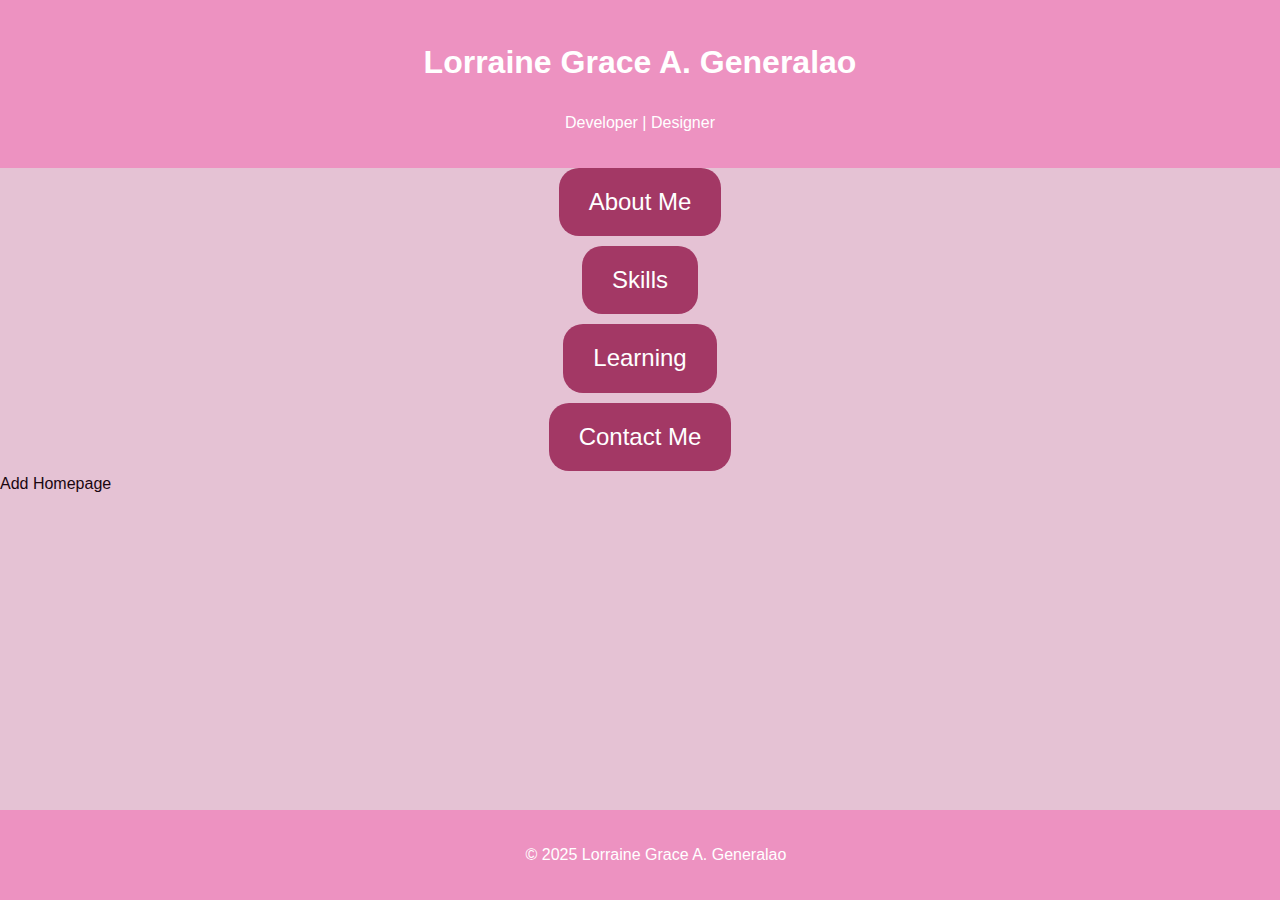
<file: index.html>
<!DOCTYPE html>
<html lang="en">
<head>
  <meta charset="UTF-8" />
  <meta name="viewport" content="width=device-width, initial-scale=1.0"/>
  <title>Homepage</title>
  <link rel="stylesheet" href="style.css"/>
</head>
<body>
  <header class="center-header">
    <h1>Lorraine Grace A. Generalao</h1>
    <p>Developer | Designer</p>
  </header>

  <main class="center-buttons">
    <a href="about.html" class="nav-button">About Me</a>
    <a href="skills.html" class="nav-button">Skills</a>
    <a href="learning.html" class="nav-button">Learning</a>
    <a href="contact.html" class="nav-button">Contact Me</a>
  </main>

  <footer class="center-footer">
    <p>&copy; 2025 Lorraine Grace A. Generalao</p>
  </footer>

  <script src="script.js"></script>
  
</body>
</html>
Add Homepage
</file>
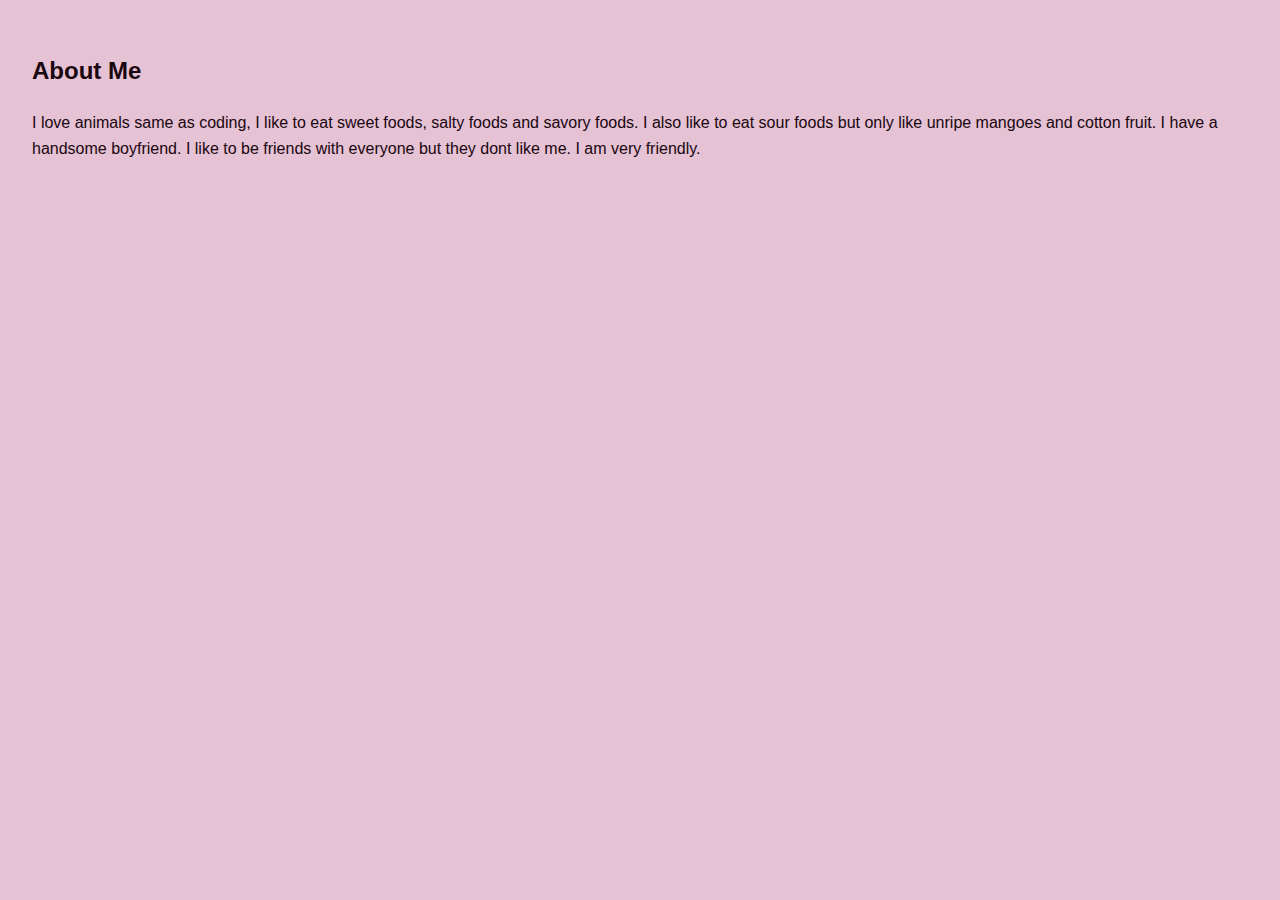
<file: about.html>
<!DOCTYPE html>
<html lang="en">
<head>
    <meta charset="UTF-8">
    <meta name="viewport" content="width=device-width, initial-scale=1.0">
    <title>About Me</title>
    <link rel="stylesheet" href="style.css"/>
</head>
<body>
    <main>
        <section id="about">
          <h2>About Me</h2>
          <p>I love animals same as coding, 
            I like to eat sweet foods,
            salty foods and savory foods. 
            I also like to eat sour foods but only like unripe mangoes and cotton fruit.
            I have a handsome boyfriend.
            I like to be friends with everyone but they dont like me.
            I am very friendly.</p>
        </section>
</body>
</html>
</file>
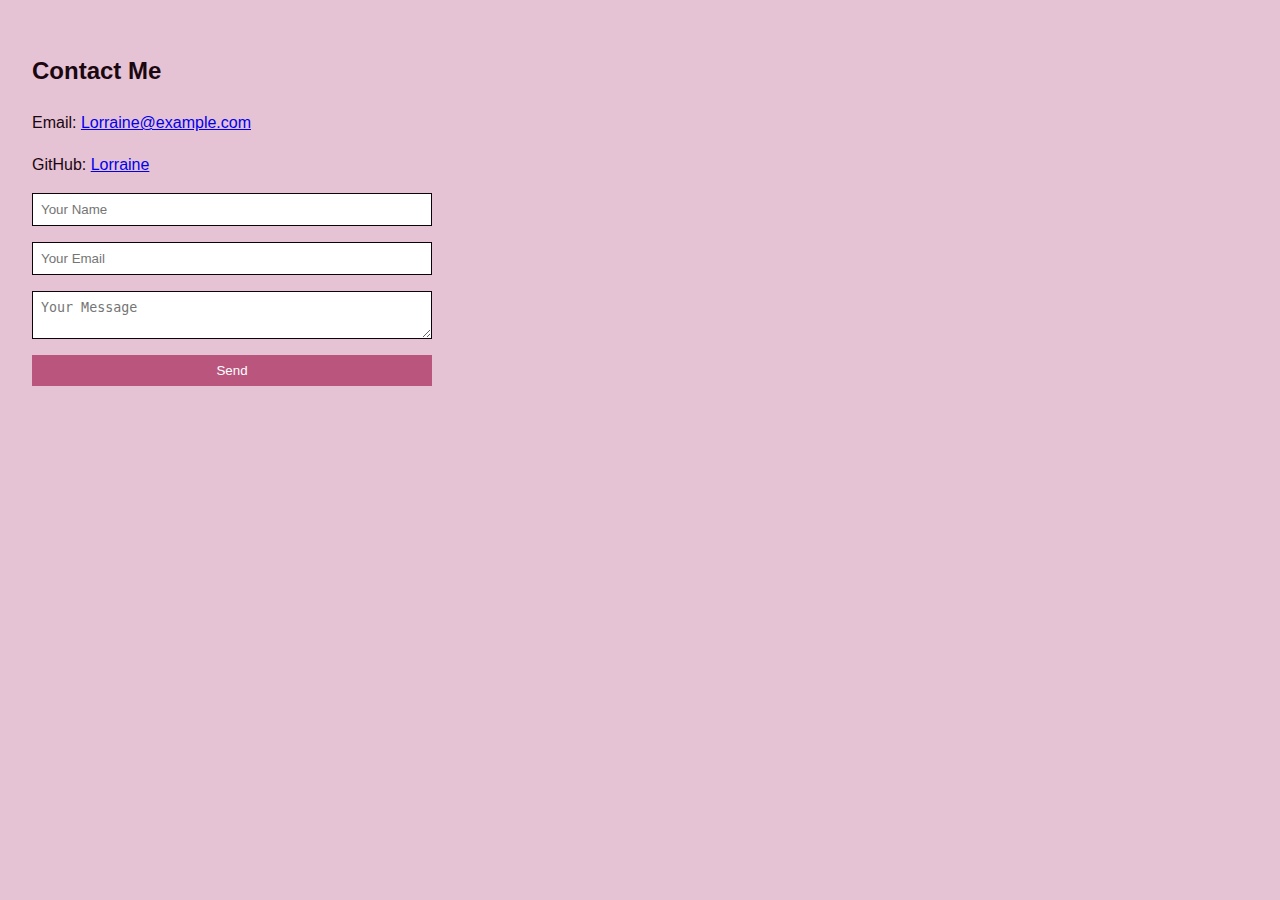
<file: contact.html>
<!DOCTYPE html>
<html lang="en">
<head>
    <meta charset="UTF-8">
    <meta name="viewport" content="width=device-width, initial-scale=1.0">
    <title>Contact</title>
    <link rel="stylesheet" href="style.css"/>
</head>
<body>
    <main>
        <section id="contact">
            <h2>Contact Me</h2>
            <p>Email: <a href="mailto:Lorraine@example.com">Lorraine@example.com</a></p>
            <p>GitHub: <a href="https://github.com/GeneralaoLeyn" target="_blank">Lorraine</a></p>
            <form id="contactForm">
              <input type="text" placeholder="Your Name" id="name" required />
              <input type="email" placeholder="Your Email" id="email" required />
              <textarea placeholder="Your Message" id="message" required></textarea>
              <button type="submit">Send</button>
            </form>
            <p id="formMessage"></p>
          </section>
    </main>
    <script src="script.js"></script>
</body>
</html>
</file>
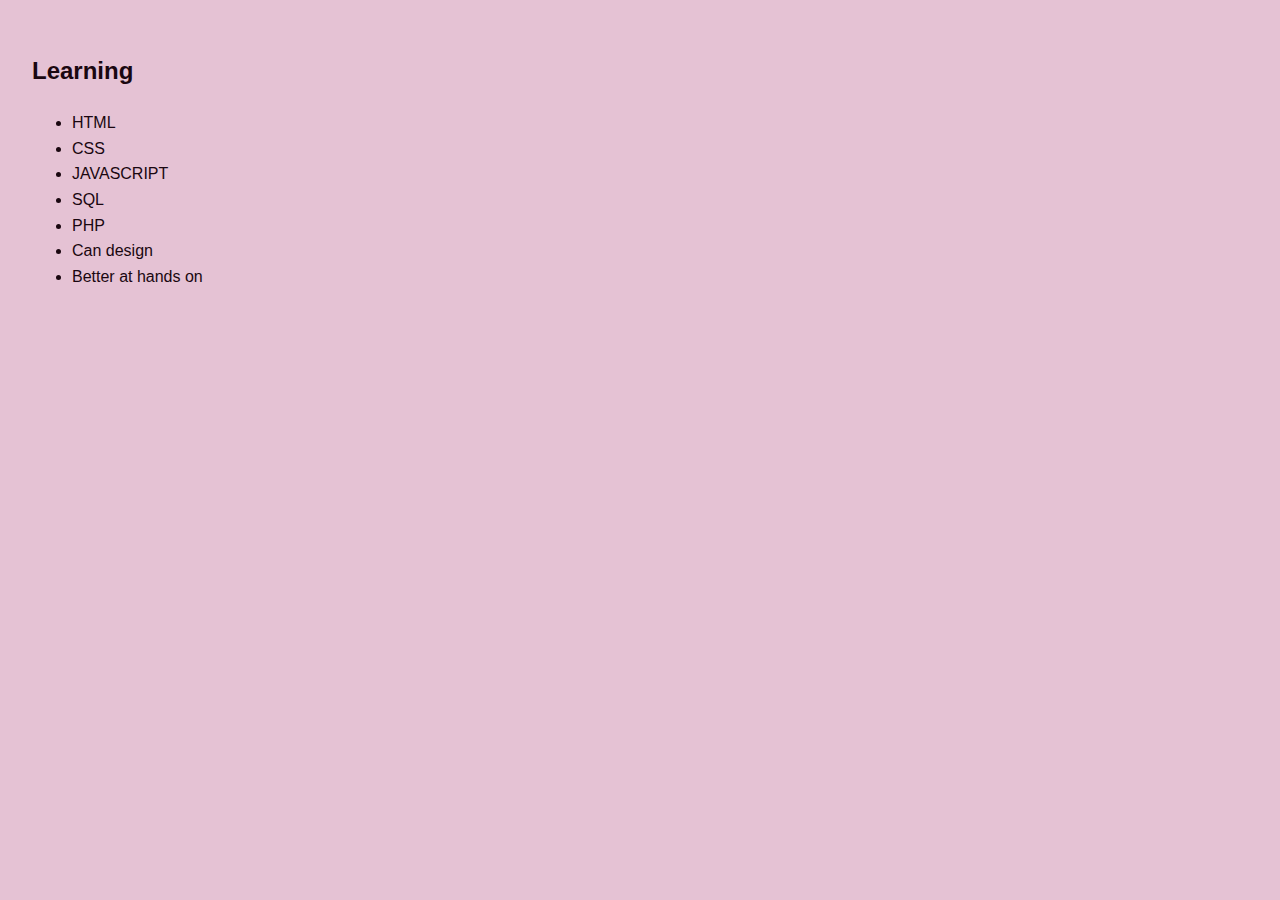
<file: learning.html>
<!DOCTYPE html>
<html lang="en">
<head>
    <meta charset="UTF-8">
    <meta name="viewport" content="width=device-width, initial-scale=1.0">
    <title>Learnings</title>
    <link rel="stylesheet" href="style.css"/>
</head>
<body>
    <section id="Learnings">
        <h2>Learning</h2>
      <ul>
        <li>HTML</li>
        <li>CSS</li>
        <li>JAVASCRIPT</li>
        <li>SQL</li>
        <li>PHP</li>
        <li>Can design</li>
        <li>Better at hands on</li>
      </ul>
    </section>
</body>
</html>
</file>
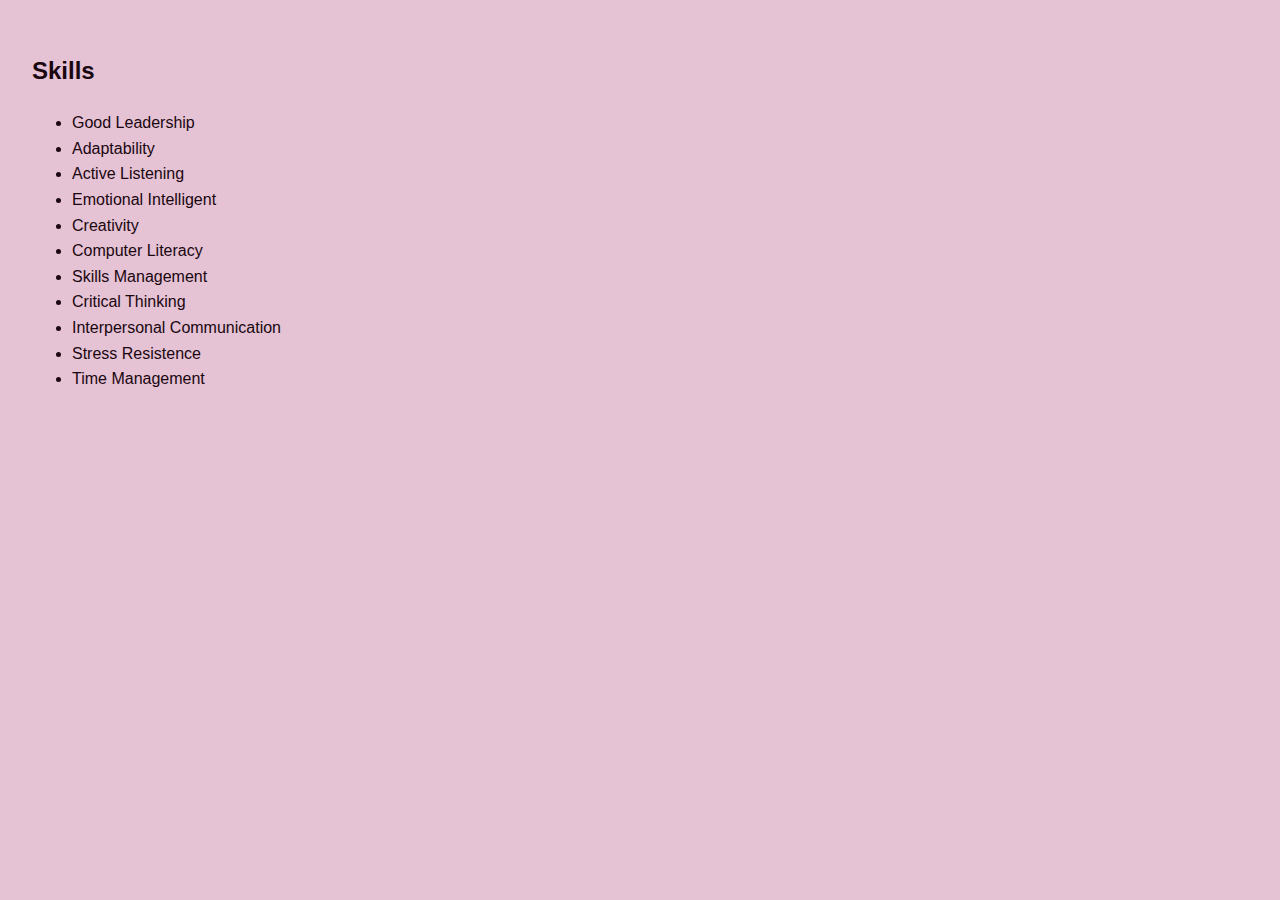
<file: skills.html>
<!DOCTYPE html>
<html lang="en">
<head>
    <meta charset="UTF-8">
    <meta name="viewport" content="width=device-width, initial-scale=1.0">
    <title>Skills</title>
    <link rel="stylesheet" href="style.css"/>
</head>
<body>
    <section id="skills">
        <h2>Skills</h2>
        <ul>
          <li>Good Leadership</li>
          <li>Adaptability</li>
          <li>Active Listening</li>
          <li>Emotional Intelligent</li>
          <li>Creativity</li>
          <li>Computer Literacy</li>
          <li>Skills Management</li>
          <li>Critical Thinking</li>
          <li>Interpersonal Communication</li>
          <li>Stress Resistence</li>
          <li>Time Management</li>
        </ul>
        </section>
</body>
</html>
</file>
<file: style.css>
body {
    font-family: Arial, sans-serif;
    margin: 0;
    padding: 0;
    line-height: 1.6;
    background: #e5c2d4;
    color: #1a0710;
  }
  
  header {
    background: #ed92c1;
    color: #fff;
    padding: 1rem 0;
    text-align: center;
  }
  
  nav ul {
    list-style: none;
    padding: 0;
    text-align: center;
  }
  
  nav li {
    display: inline;
    margin: 0 10px;
  }
  
  nav a, nav button {
    color: #ba557d;
    text-decoration: none;
    background: none;
    border: none;
    cursor: pointer;
    font-size: 1rem;
  }
  
  section {
    padding: 2rem;
  }
  
  form {
    display: flex;
    flex-direction: column;
    max-width: 400px;
  }
  
  input, textarea {
    padding: 0.5rem;
    margin-bottom: 1rem;
    border: 1px solid #0c0409;
  }
  
  button {
    padding: 0.5rem;
    background: #ba557d;
    color: #fff;
    border: none;
    cursor: pointer;
  }
  
  footer {
    text-align: center;
    padding: 1rem;
    background: #ed92c1;
    color: #fff;
    position: fixed;
    width: 100%;
    bottom: 0;
  }
  
 
  body.dark-mode {
    background: #f12994;
    color: #d23ea6;
  }
  
  body.dark-mode header,
  body.dark-mode footer {
    background: #f0d8e4;
  }
  
  body.dark-mode input,
  body.dark-mode textarea {
    background: #333;
    color: #fff;
    border: 1px solid #555;
  }
  .center-buttons {
    flex: 1;
    display: flex;
    flex-direction: column;
    justify-content: center;
    align-items: center;
    gap: 10px;
  }
  .center-buttons .nav-button {
    font-size: 1.5rem;       
    padding: 15px 30px;      
    background-color: #a33865;
    color: white;
    text-decoration: none;
    border-radius: 20px;
  }
  .center-buttons .nav-button:hover {
    background-color: #e779c0;
  }
</file>
